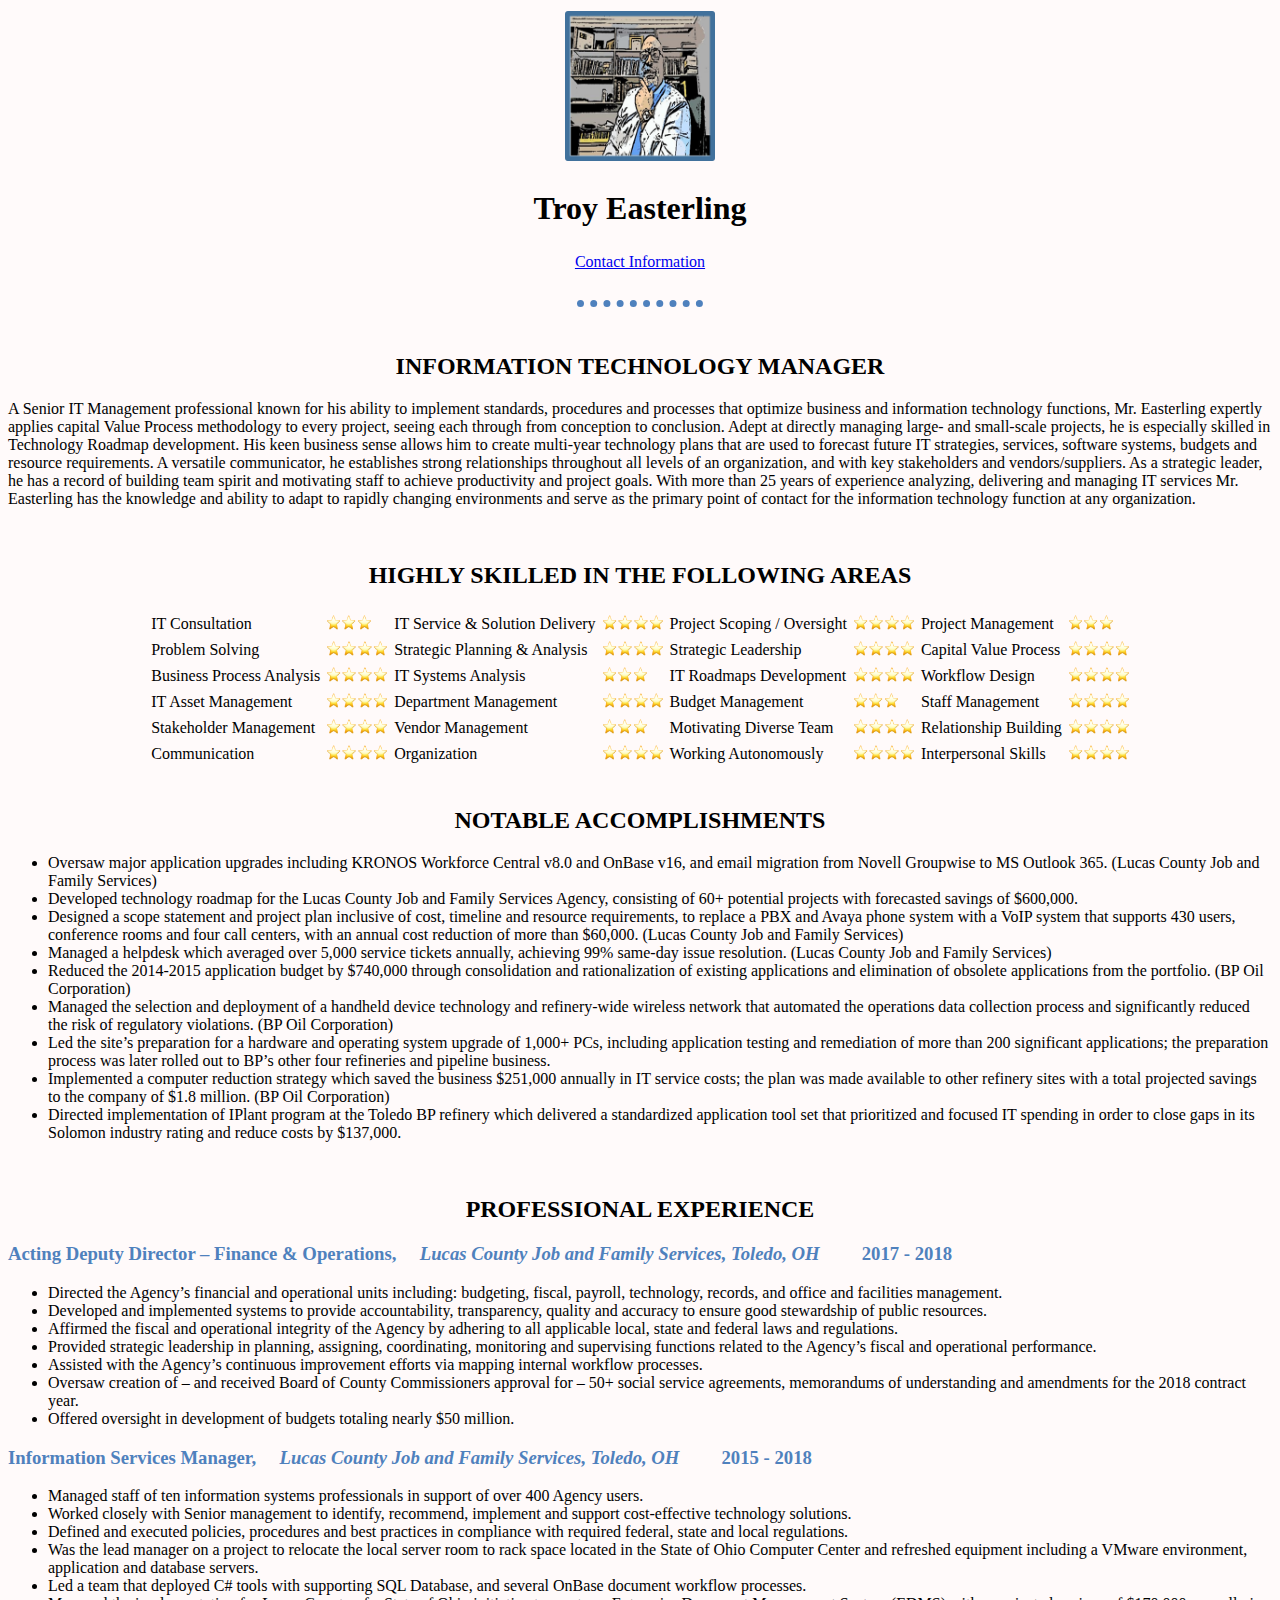
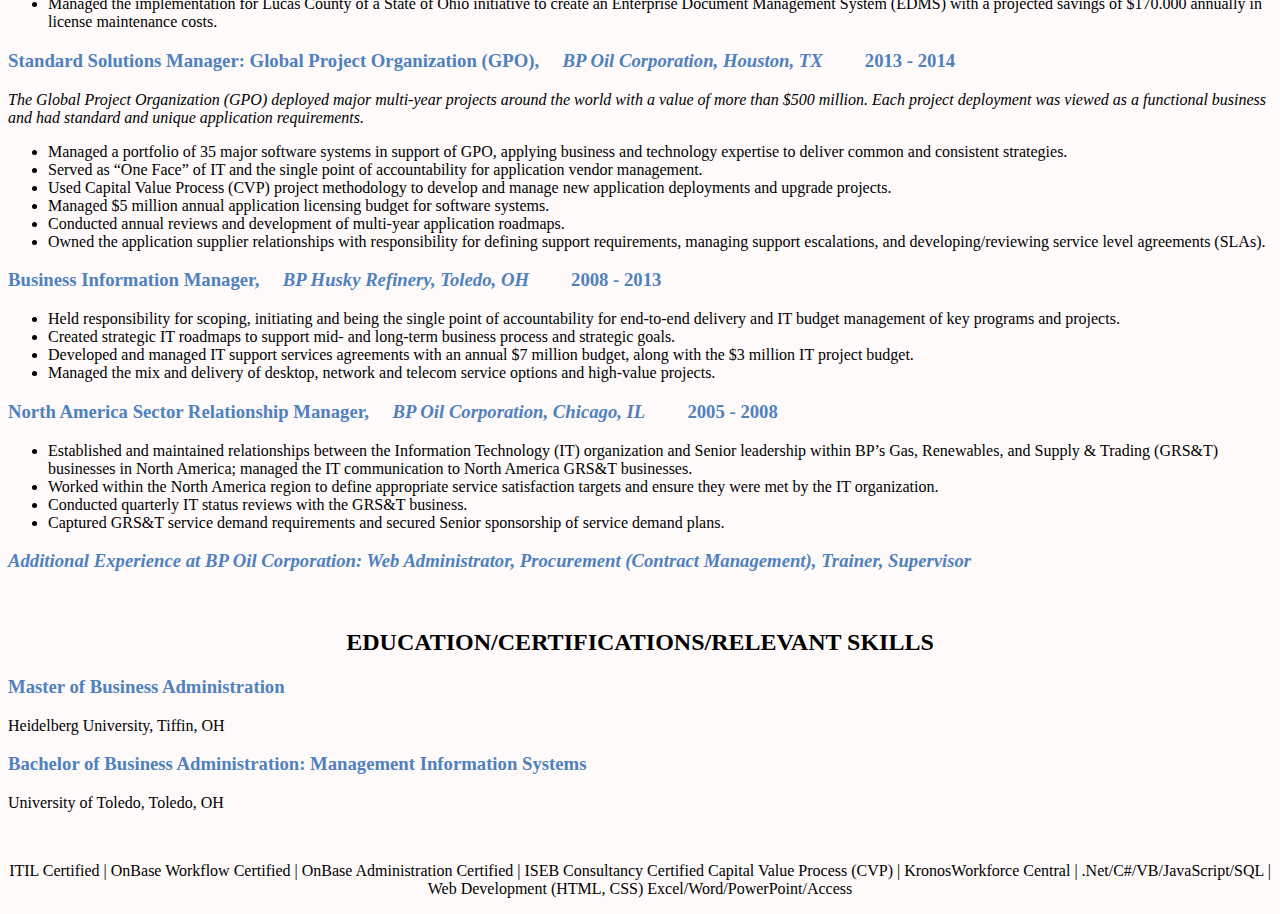
<file: index.html>
<!DOCTYPE html>
<html lang="en" dir="ltr">

<head>
  <meta charset="utf-8">
  <title>Troy Easterling's Personal Site</title>
  <link rel="stylesheet" href="css/style.css">
</head>

<body>
  <center>
<table>
    <tr><td><center><img src="Images/CartoonImageV2.png" alt="Troy Easterling Profile Picture"></center></td></tr>
    <tr><td><center><h1>Troy Easterling</h1></center></td></tr>
    <tr><td><center><a href="contactInfo.html">Contact Information</a></center></td></tr>
</table>
  </center>
  <br>
  <hr>
  <br>
  <center>
    <h2>INFORMATION TECHNOLOGY MANAGER</h2>
  </center>
  <p>A Senior IT Management professional known for his ability to implement standards, procedures and processes that optimize business and information technology functions, Mr. Easterling expertly applies capital Value Process methodology to every
    project, seeing each through from conception to conclusion. Adept at directly managing large- and small-scale projects, he is especially skilled in Technology Roadmap development. His keen business sense allows him to create multi-year technology
    plans that are used to forecast future IT strategies, services, software systems, budgets and resource requirements. A versatile communicator, he establishes strong relationships throughout all levels of an organization, and with key stakeholders
    and vendors/suppliers. As a strategic leader, he has a record of building team spirit and motivating staff to achieve productivity and project goals. With more than 25 years of experience analyzing, delivering and managing IT services Mr.
    Easterling has the knowledge and ability to adapt to rapidly changing environments and serve as the primary point of contact for the information technology function at any organization.</p>
  <br>

  <center>
    <h2>HIGHLY SKILLED IN THE FOLLOWING AREAS</h2>
  </center>
  <center>
    <table cellspacing="5">
      <tr>
        <td>IT Consultation</td>
        <td><img class="imgStar3" src="Images/3star.png"></td>
        <td>IT Service & Solution Delivery</td>
        <td><img class="imgStar4" src="Images/4star.png"></td>
        <td>Project Scoping / Oversight</td>
        <td><img class="imgStar4" src="Images/4star.png"></td>
        <td>Project Management</td>
        <td><img class="imgStar3" src="Images/3star.png"></td>
      </tr>
      <tr>
        <td>Problem Solving</td>
        <td><img class="imgStar4" src="Images/4star.png"></td>
        <td>Strategic Planning & Analysis</td>
        <td><img class="imgStar4" src="Images/4star.png"></td>
        <td>Strategic Leadership</td>
        <td><img class="imgStar4" src="Images/4star.png"></td>
        <td>Capital Value Process</td>
        <td><img class="imgStar4" src="Images/4star.png"></td>
      </tr>
      <tr>
        <td>Business Process Analysis</td>
        <td><img class="imgStar4" src="Images/4star.png"></td>
        <td>IT Systems Analysis</td>
        <td><img class="imgStar3" src="Images/3star.png"></td>
        <td>IT Roadmaps Development</td>
        <td><img class="imgStar4" src="Images/4star.png"></td>
        <td>Workflow Design</td>
        <td><img class="imgStar4" src="Images/4star.png"></td>
      </tr>
      <tr>
        <td>IT Asset Management</td>
        <td><img class="imgStar4" src="Images/4star.png"></td>
        <td>Department Management</td>
        <td><img class="imgStar4" src="Images/4star.png"></td>
        <td>Budget Management</td>
        <td><img class="imgStar3" src="Images/3star.png"></td>
        <td>Staff Management</td>
        <td><img class="imgStar4" src="Images/4star.png"></td>
      </tr>
      <tr>
        <td>Stakeholder Management</td>
        <td><img class="imgStar4" src="Images/4star.png"></td>
        <td>Vendor Management</td>
        <td><img class="imgStar3" src="Images/3star.png"></td>
        <td>Motivating Diverse Team</td>
        <td><img class="imgStar4" src="Images/4star.png"></td>
        <td>Relationship Building</td>
        <td><img class="imgStar4" src="Images/4star.png"></td>
      </tr>
      <tr>
        <td>Communication</td>
        <td><img class="imgStar4" src="Images/4star.png"></td>
        <td>Organization</td>
        <td><img class="imgStar4" src="Images/4star.png"></td>
        <td>Working Autonomously</td>
        <td><img class="imgStar4" src="Images/4star.png"></td>
        <td>Interpersonal Skills</td>
        <td><img class="imgStar4" src="Images/4star.png"></td>
      </tr>
    </table>
  </center>
  <br>

  <center>
    <h2>NOTABLE ACCOMPLISHMENTS</h2>
  </center>
  <ul>
    <li> Oversaw major application upgrades including KRONOS Workforce Central v8.0 and OnBase v16, and email migration from Novell Groupwise to MS Outlook 365. (Lucas County Job and Family Services)</li>
    <li> Developed technology roadmap for the Lucas County Job and Family Services Agency, consisting of 60+ potential projects with forecasted savings of $600,000.</li>
    <li> Designed a scope statement and project plan inclusive of cost, timeline and resource requirements, to replace a PBX and Avaya phone system with a VoIP system that supports 430 users, conference rooms and four call centers, with an annual
      cost reduction of more than $60,000. (Lucas County Job and Family Services)</li>
    <li> Managed a helpdesk which averaged over 5,000 service tickets annually, achieving 99% same-day issue resolution. (Lucas County Job and Family Services)</li>
    <li> Reduced the 2014-2015 application budget by $740,000 through consolidation and rationalization of existing applications and elimination of obsolete applications from the portfolio. (BP Oil Corporation)</li>
    <li> Managed the selection and deployment of a handheld device technology and refinery-wide wireless network that automated the operations data collection process and significantly reduced the risk of regulatory violations. (BP Oil Corporation)
    </li>
    <li> Led the site’s preparation for a hardware and operating system upgrade of 1,000+ PCs, including application testing and remediation of more than 200 significant applications; the preparation process was later rolled out to BP’s other four
      refineries and pipeline business.</li>
    <li> Implemented a computer reduction strategy which saved the business $251,000 annually in IT service costs; the plan was made available to other refinery sites with a total projected savings to the company of $1.8 million. (BP Oil Corporation)
    </li>
    <li> Directed implementation of IPlant program at the Toledo BP refinery which delivered a standardized application tool set that prioritized and focused IT spending in order to close gaps in its Solomon industry rating and reduce costs by
      $137,000.</li>
  </ul>
  <br>
  <center>
    <h2>PROFESSIONAL EXPERIENCE</h2>
  </center>

  <h3><strong>Acting Deputy Director – Finance & Operations,</strong> &nbsp; &nbsp; <em>Lucas County Job and Family Services, Toledo, OH</em> &nbsp; &nbsp; &nbsp; &nbsp; 2017 - 2018</h3>
  <ul>
    <li> Directed the Agency’s financial and operational units including: budgeting, fiscal, payroll, technology, records, and office and facilities management.</li>
    <li> Developed and implemented systems to provide accountability, transparency, quality and accuracy to ensure good stewardship of public resources.</li>
    <li> Affirmed the fiscal and operational integrity of the Agency by adhering to all applicable local, state and federal laws and regulations.</li>
    <li> Provided strategic leadership in planning, assigning, coordinating, monitoring and supervising functions related to the Agency’s fiscal and operational performance.</li>
    <li> Assisted with the Agency’s continuous improvement efforts via mapping internal workflow processes.</li>
    <li> Oversaw creation of – and received Board of County Commissioners approval for – 50+ social service agreements, memorandums of understanding and amendments for the 2018 contract year.</li>
    <li> Offered oversight in development of budgets totaling nearly $50 million.</li>
  </ul>

  <h3><strong>Information Services Manager,</strong> &nbsp; &nbsp; <em> Lucas County Job and Family Services, Toledo, OH</em> &nbsp; &nbsp; &nbsp; &nbsp; 2015 - 2018</h3>
  <ul>
    <li> Managed staff of ten information systems professionals in support of over 400 Agency users.</li>
    <li> Worked closely with Senior management to identify, recommend, implement and support cost-effective technology solutions.</li>
    <li> Defined and executed policies, procedures and best practices in compliance with required federal, state and local regulations.</li>
    <li> Was the lead manager on a project to relocate the local server room to rack space located in the State of Ohio Computer Center and refreshed equipment including a VMware environment, application and database servers.</li>
    <li> Led a team that deployed C# tools with supporting SQL Database, and several OnBase document workflow processes.</li>
    <li> Managed the implementation for Lucas County of a State of Ohio initiative to create an Enterprise Document Management System (EDMS) with a projected savings of $170.000 annually in license maintenance costs.</li>
  </ul>

  <h3><strong>Standard Solutions Manager: Global Project Organization (GPO),</strong> &nbsp; &nbsp; <em>BP Oil Corporation, Houston, TX</em> &nbsp; &nbsp; &nbsp; &nbsp; 2013 - 2014</h3>
  <p><em>The Global Project Organization (GPO) deployed major multi-year projects around the world with a value of more than $500 million. Each project deployment was viewed as a functional business and had standard and unique application
      requirements.</em></p>
  <ul>
    <li> Managed a portfolio of 35 major software systems in support of GPO, applying business and technology expertise to deliver common and consistent strategies.</li>
    <li> Served as “One Face” of IT and the single point of accountability for application vendor management.</li>
    <li> Used Capital Value Process (CVP) project methodology to develop and manage new application deployments and upgrade projects.</li>
    <li> Managed $5 million annual application licensing budget for software systems.</li>
    <li> Conducted annual reviews and development of multi-year application roadmaps.</li>
    <li> Owned the application supplier relationships with responsibility for defining support requirements, managing support escalations, and developing/reviewing service level agreements (SLAs).</li>
  </ul>

  <h3><strong>Business Information Manager,</strong> &nbsp; &nbsp; <em>BP Husky Refinery, Toledo, OH</em> &nbsp; &nbsp; &nbsp; &nbsp; 2008 - 2013</h3>
  <ul>
    <li> Held responsibility for scoping, initiating and being the single point of accountability for end-to-end delivery and IT budget management of key programs and projects.</li>
    <li> Created strategic IT roadmaps to support mid- and long-term business process and strategic goals.</li>
    <li> Developed and managed IT support services agreements with an annual $7 million budget, along with the $3 million IT project budget.</li>
    <li> Managed the mix and delivery of desktop, network and telecom service options and high-value projects.</li>
  </ul>

  <h3><strong>North America Sector Relationship Manager,</strong> &nbsp; &nbsp; <em>BP Oil Corporation, Chicago, IL</em> &nbsp; &nbsp; &nbsp; &nbsp; 2005 - 2008</h3>
  <ul>
    <li> Established and maintained relationships between the Information Technology (IT) organization and Senior leadership within BP’s Gas, Renewables, and Supply & Trading (GRS&T) businesses in North America; managed the IT communication to North
      America GRS&T businesses.</li>
    <li> Worked within the North America region to define appropriate service satisfaction targets and ensure they were met by the IT organization.</li>
    <li> Conducted quarterly IT status reviews with the GRS&T business.</li>
    <li> Captured GRS&T service demand requirements and secured Senior sponsorship of service demand plans.</li>
  </ul>

  <h3><strong><em>Additional Experience at BP Oil Corporation: Web Administrator, Procurement (Contract Management), Trainer, Supervisor</em></strong></h3>

  <br>
  <center>
    <h2>EDUCATION/CERTIFICATIONS/RELEVANT SKILLS</h2>
  </center>

  <h3><strong>Master of Business Administration</strong></h3>
  <p>Heidelberg University, Tiffin, OH</p>

  <h3><strong>Bachelor of Business Administration: Management Information Systems</strong></h3>
  <p>University of Toledo, Toledo, OH</p>
  <br>
  <center>
    <p>ITIL Certified | OnBase Workflow Certified | OnBase Administration Certified | ISEB Consultancy Certified
      Capital Value Process (CVP) | KronosWorkforce Central | .Net/C#/VB/JavaScript/SQL | Web Development (HTML, CSS) Excel/Word/PowerPoint/Access
    </p>
  </center>
</body>

</html>
</file>
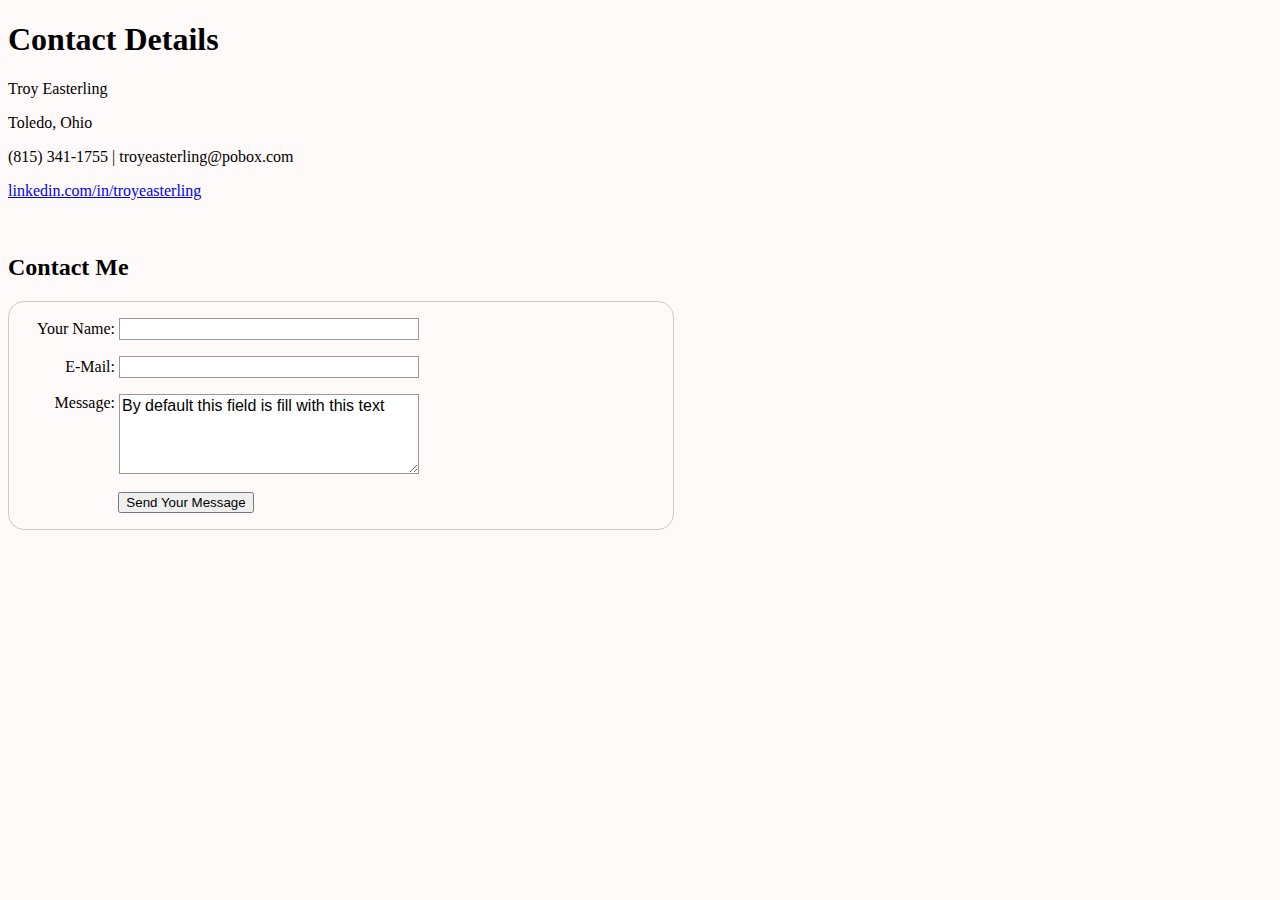
<file: contactInfo.html>
<!DOCTYPE html>
<html lang="en" dir="ltr">

<head>
  <meta charset="utf-8">
  <title></title>
  <link rel="stylesheet" href="css/style.css">
</head>

<body>
  <h1>Contact Details</h1>
  <p>Troy Easterling</p>
  <p>Toledo, Ohio</p>
  <p>(815) 341-1755 | troyeasterling@pobox.com</p>
  <p><a href="http://www.linkedin.com/in/troyeasterling" target="_blank">linkedin.com/in/troyeasterling</a></p>

  <br>
  <h2>Contact Me</h2>

  <form action="mailto:troyeasterling@pobox.com" method="post" enctype="text/plain">
    <ul class="tableList">
      <li>
        <label for="name">Your Name:</label>
        <input type="text" id="name" name="user_name">
      </li>
      <li>
        <label for="mail">E-Mail:</label>
        <input type="email" id="mail" name="user_email">
      </li>
      <li>
        <label for="msg">Message:</label>
        <textarea id="msg" name="user-message">By default this field is fill with this text</textarea>
      </li>
      <br>
    </ul>
    <button type="submit" name="submit">Send Your Message</button>
  </form>
</body>

</html>
</file>
<file: css/style.css>
/************************TAG SELETORS ******************************/

body {
  background-color: #fffafa;
}

button {
  margin-left: 7em;
}

form {
  /* Form outline */
  width: 50%;
  padding: 1em;
  border: 1px solid #CCC;
  border-radius: 1em;
}

form li+li {
  margin-top: 1em;
}

h3 {
  color: #4f81bd;
}

hr {
  border-color: #4f81bd;
  border-style: dotted none none;
  border-width: 7px;
  width: 10%;
}

img {
  height: 150px;
  width: 150px;
}

input,
textarea {
  /* To make sure that all text fields have the same font settings by default, textareas have a monospace font */
  font: 1em sans-serif;
  /*Uniform text field borders */
  width: 300px;
  box-sizing: border-box;
  /* Match form field borders */
  border: 1px solid #999;
}

input-focus,
textarea-focus {
  /* additional highlight for focused elements */
  border-color: #000;
}

label {
  /* Uniform sixe and alignment */
  display: inline-block;
  width: 90px;
  text-align: right;
}

textarea {
  /* Align multiline text fields with their labels */
  vertical-align: top;
  /*Provide space to type some text */
  height: 5em;
}


/***********************CLASS SELETORS ******************************/
/*(Note: Applie the same style to a group of related elements)*/

.button {
  /* Align buttons with the text fields */
  padding-left: 90px;
}

.imgStar3 {
  height: 15px;
  width: 44px;
}

.imgStar4 {
  height: 15px;
  width: 60px;
}

.tableList {
  list-style: none;
  padding: 0;
  margin: 0;
}


/***********************ID SELETORS******************************/
/*(Note: Applie to a specific style to a singal element on a page)*/















/*
<form action="mailto:troyeasterling@pobox.com" method="post" enctype="text/plain">
<ul>
  <li>
    <label for="name">Your Name:</label>
    <input type="text" id="name" name="user_name">
  </li>
  <li>
    <label for="mail">E-Mail:</label>
    <input type="email" id="mail" name="user_email">
  </li>
  <li>
    <label for="msg">Message:</label>
    <textarea id="msg" name="user-message">By default this field is fill with this text</textarea>
  </li>
  <br>
</ul>
<button type="submit" name="submit">Send Your Message</button>
</form>
*/
/*
<form action="mailto:troyeasterling@pobox.com" method="post" enctype="text/plain">
<label>Your Name:</label>
<input type="text" name="yourName" value="">
<br>
<label>E-Mail:</label>
<input type="email" name="yourEmail" value="">
<br>
<label>Message:</label>
<textarea name="yourMessage" rows="10" cols="30"></textarea>
<br>
<button type="submit">Send your message</button>
</form>
*/
</file>
